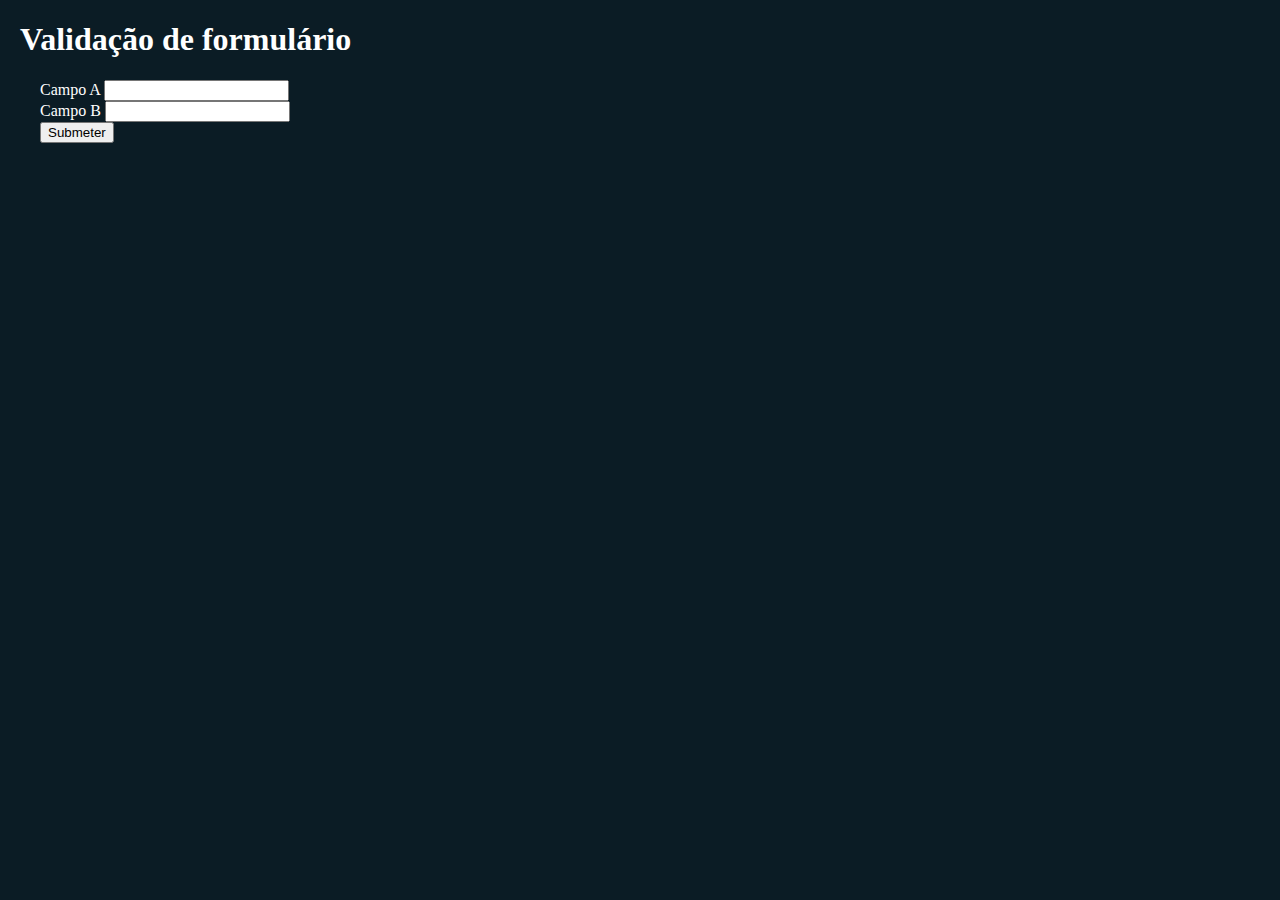
<file: OneDrive/Documentos/Aulas EBAC/primeiro exercicio js/index.html>
<!DOCTYPE html>
<html lang="pt-br">
<head>
    <meta charset="UTF-8">
    <meta name="viewport" content="width=device-width, initial-scale=1.0">
    <title>Validação de formulário</title>
    <link rel="stylesheet" href="./main.css">
</head>
<body>
    <div class="validation">
        <h1>Validação de formulário</h1>
        <form id="validation">
            <label for="campoA">Campo A</label>
            <input type="number" id="campoA" class="name">
            <br>
            <label for="campoB">Campo B</label>
            <input type="number" id="campoB" class="name">
            <br>
            <button type="submit" id="submit">Submeter</button>
            <div id="response" class="message"></div>
        </form>
    </div>
    <script src="./main .js"></script>
</body>
</html>
</file>
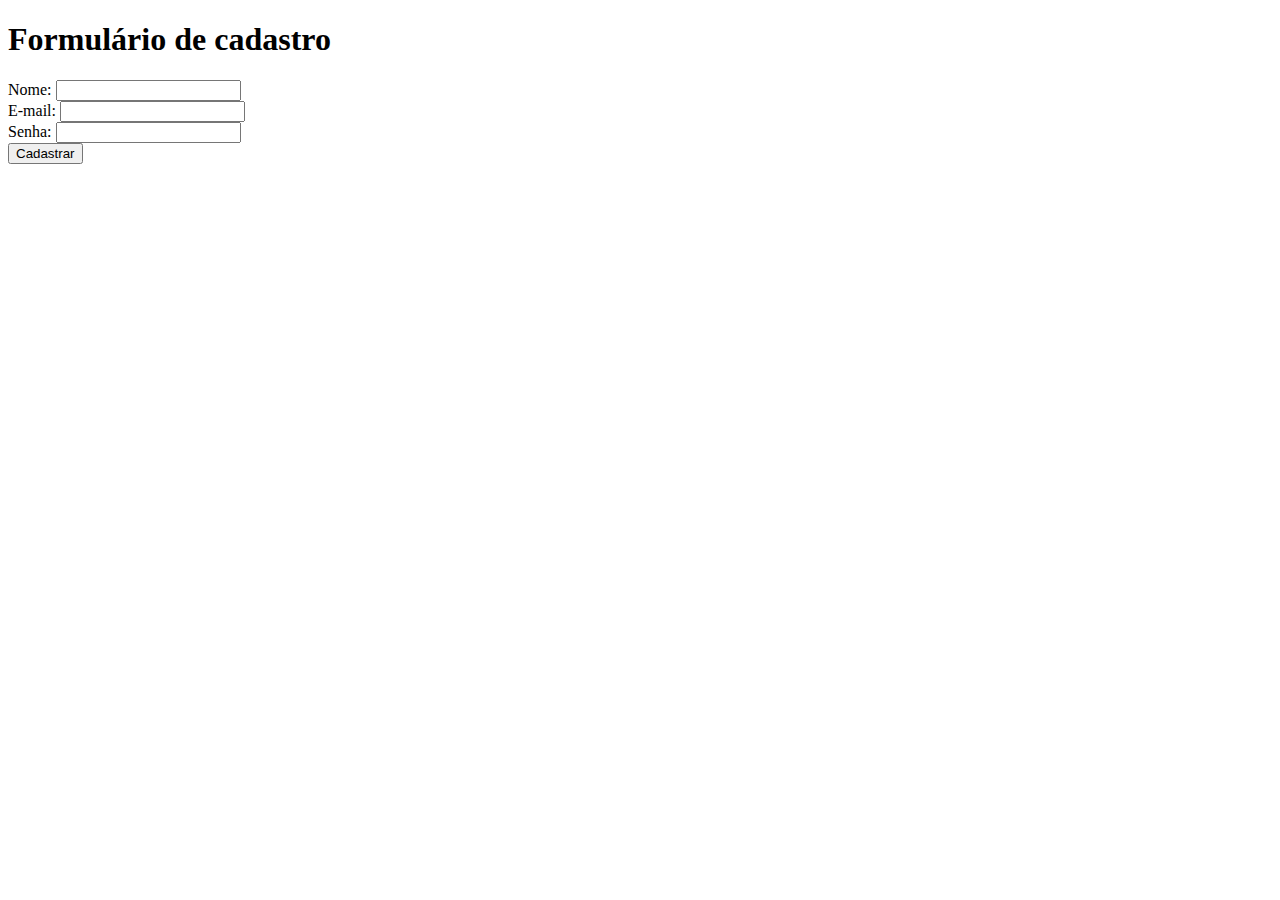
<file: OneDrive/Documentos/HTML aula/Exercicio.HTML.M3/FormularioCadastro.html>
<!DOCTYPE html>
<html lang="pt-br">
<head>
    <meta charset="UTF-8">
    <meta name="viewport" content="width=device-width, initial-scale=1.0">
    <title>Formulários de cadastro</title>
</head>
<body>
    <header>
        <h1>Formulário de cadastro</h1>
    </header>
    <label for="name">Nome: </label>
        <input id="name" type="text">
<br />
    <label for="email">E-mail:</label>
        <input id="email" type="email">
<br />
    <label for="password">Senha:</label>
        <input id="password" type="password">
<br />
    <button type="submit">
        Cadastrar
    </button>
</body>
</html>
</file>
<file: OneDrive/Documentos/Aulas EBAC/primeiro exercicio js/main.css>
body{
    margin: 20px;
    background-color: rgb(11, 28, 37);
    color: white;
}
body form{
    padding-left: 20px;
}
</file>
